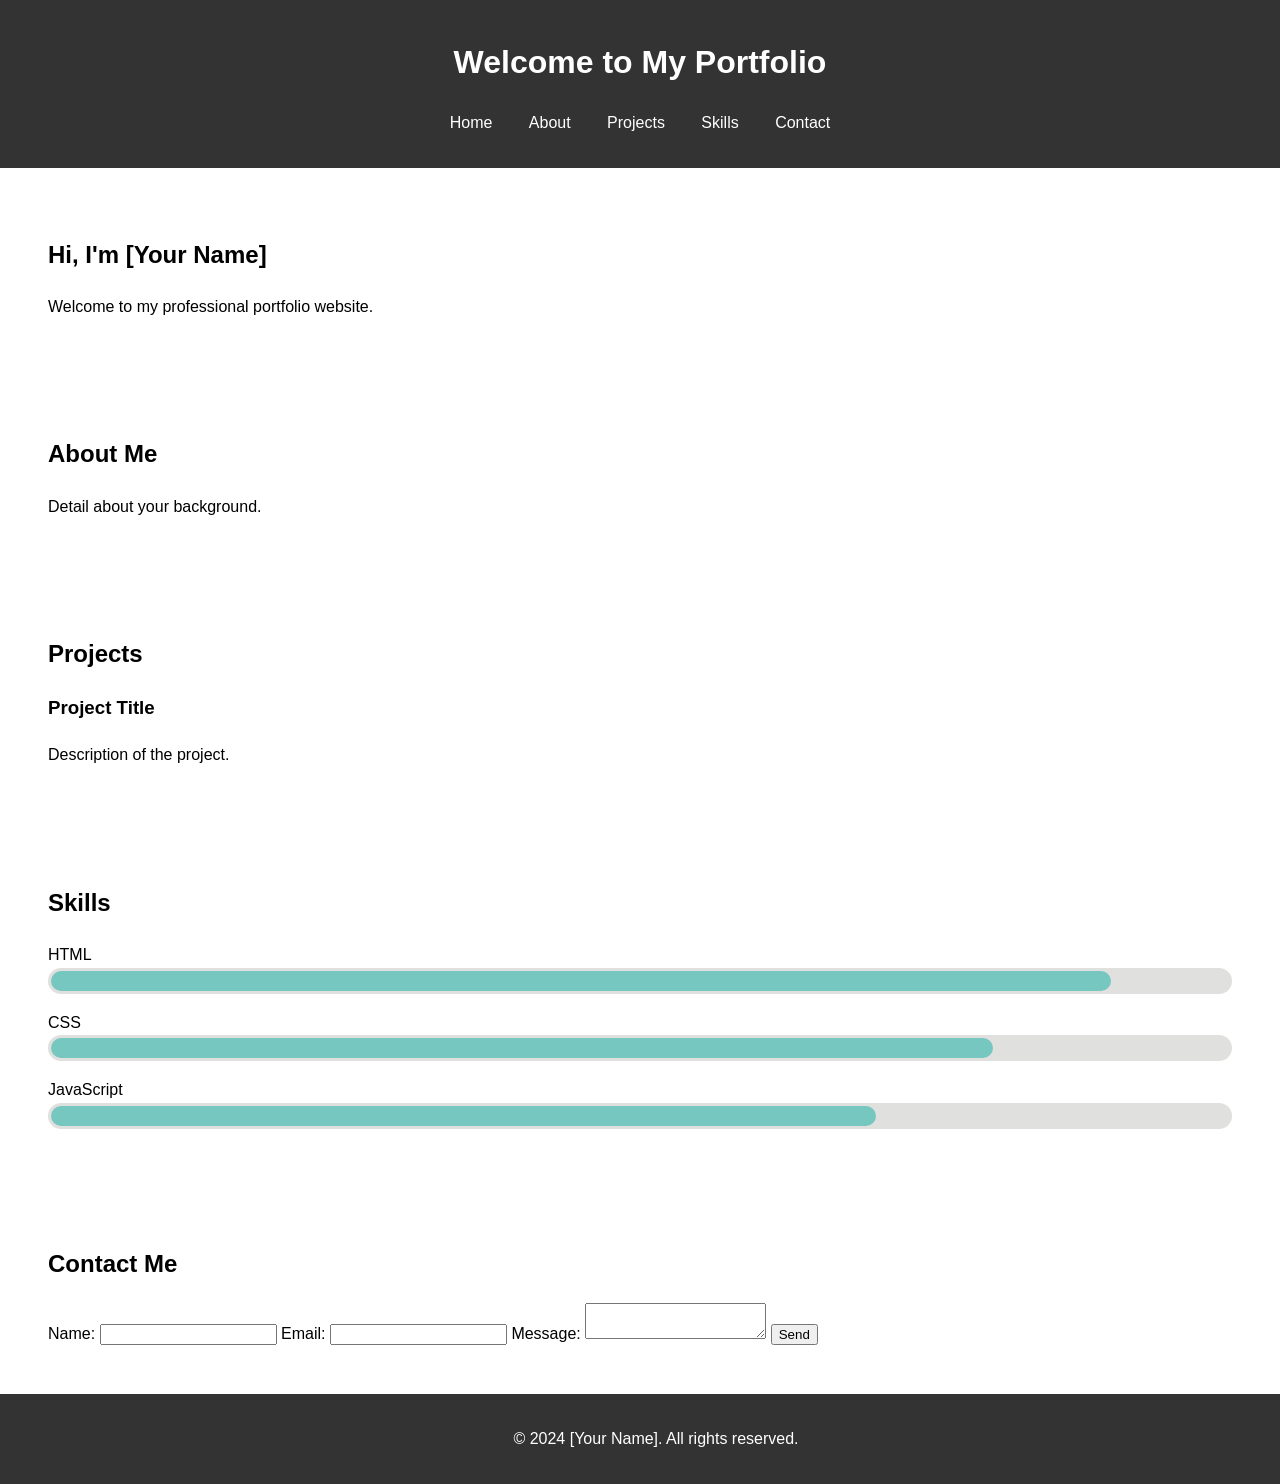
<file: index.html>
<!DOCTYPE html>
<html lang="en">
<head>
    <meta charset="UTF-8">
    <meta name="viewport" content="width=device-width, initial-scale=1.0">
    <title>Portfolio</title>
    <link rel="stylesheet" href="styles.css">
</head>
<body>
    <header>
        <h1>Welcome to My Portfolio</h1>
        <nav>
            <ul>
                <li><a href="#home">Home</a></li>
                <li><a href="#about">About</a></li>
                <li><a href="#projects">Projects</a></li>
                <li><a href="#skills">Skills</a></li>
                <li><a href="#contact">Contact</a></li>
            </ul>
        </nav>
    </header>
    <section id="home">
        <h2>Hi, I'm [Your Name]</h2>
        <p>Welcome to my professional portfolio website.</p>
    </section>
    <section id="about">
        <h2>About Me</h2>
        <p>Detail about your background.</p>
    </section>
    <section id="projects">
        <h2>Projects</h2>
        <div class="project">
            <h3>Project Title</h3>
            <p>Description of the project.</p>
        </div>
        <!-- Repeat for more projects -->
    </section>
    <section id="skills">
        <h2>Skills</h2>
        <div class="skill">
            <span>HTML</span>
            <div class="progress">
                <div class="progress-bar" style="width: 90%;"></div>
            </div>
        </div>
        <div class="skill">
            <span>CSS</span>
            <div class="progress">
                <div class="progress-bar" style="width: 80%;"></div>
            </div>
        </div>
        <div class="skill">
            <span>JavaScript</span>
            <div class="progress">
                <div class="progress-bar" style="width: 70%;"></div>
            </div>
        </div>
    </section>
    <section id="contact">
        <h2>Contact Me</h2>
        <form action="mailto:youremail@example.com" method="post" enctype="text/plain">
            <label for="name">Name:</label>
            <input type="text" id="name" name="name">
            <label for="email">Email:</label>
            <input type="email" id="email" name="email">
            <label for="message">Message:</label>
            <textarea id="message" name="message"></textarea>
            <button type="submit">Send</button>
        </form>
    </section>
    <footer>
        <p>&copy; 2024 [Your Name]. All rights reserved.</p>
    </footer>
</body>
</html>
</file>
<file: styles.css>
body {
    font-family: 'Arial', sans-serif;
    margin: 0;
    padding: 0;
    line-height: 1.6;
}

header {
    background-color: #333;
    color: white;
    padding: 1em;
    text-align: center;
}

header nav ul {
    list-style: none;
    padding: 0;
}

header nav ul li {
    display: inline;
    margin: 0 1em;
}

header nav ul li a {
    color: white;
    text-decoration: none;
}

section {
    padding: 2em;
    margin: 1em;
}

footer {
    background-color: #333;
    color: white;
    text-align: center;
    padding: 1em;
    position: relative;
    bottom: 0;
    width: 100%;
}

#skills .skill {
    margin: 1em 0;
}

#skills .progress {
    background-color: #e0e0df;
    border-radius: 13px;
    padding: 3px;
    position: relative;
}

#skills .progress-bar {
    background-color: #76c7c0;
    width: 0;
    height: 20px;
    border-radius: 10px;
}
</file>
